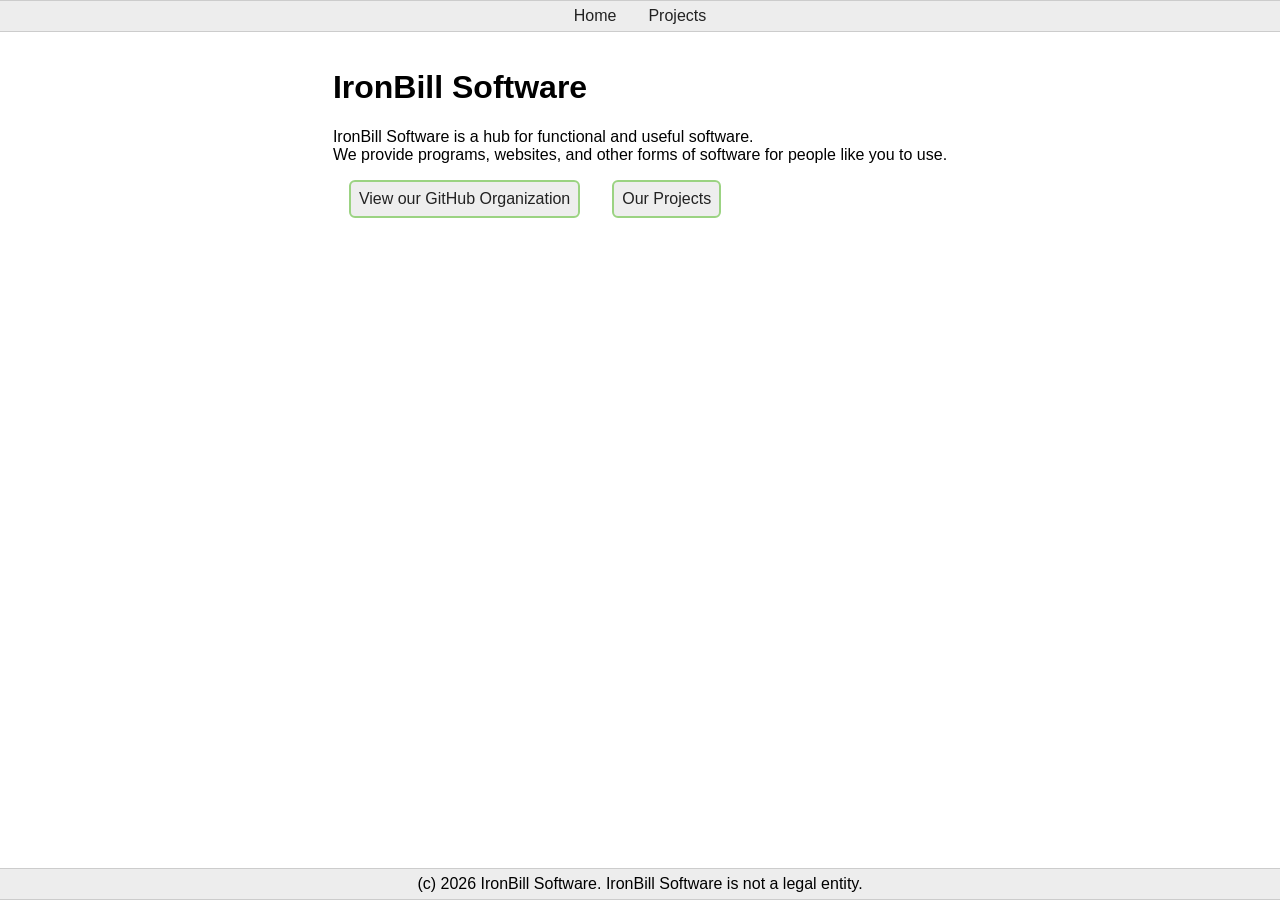
<file: index.html>
<!DOCTYPE html>
<html lang="en">
<head>
  <meta charset="UTF-8">
  <meta name="viewport" content="width=device-width, initial-scale=1.0">
  <title>IronBill Software</title>
  <link rel="stylesheet" href="/assets/css/main.css">
</head>
<body>
  <nav>
    <a href="#">Home</a> <a href="/projects">Projects</a>
  </nav>
  <main>
    <div id="maincontent">
    <h1>IronBill Software</h1>
    <p>IronBill Software is a hub for functional and useful software.<br>
    We provide programs, websites, and other forms of software for people like you to use.<br>
    <a href="https://github.com/IronBill-Software/" class="linkbtn mg">View our GitHub Organization</a><a href="/projects" class="linkbtn mg">Our Projects</a></p>
  </div>
  </main>
  <footer>(c) 2026 IronBill Software. IronBill Software is not a legal entity.</footer>
</body>
</html>
</file>
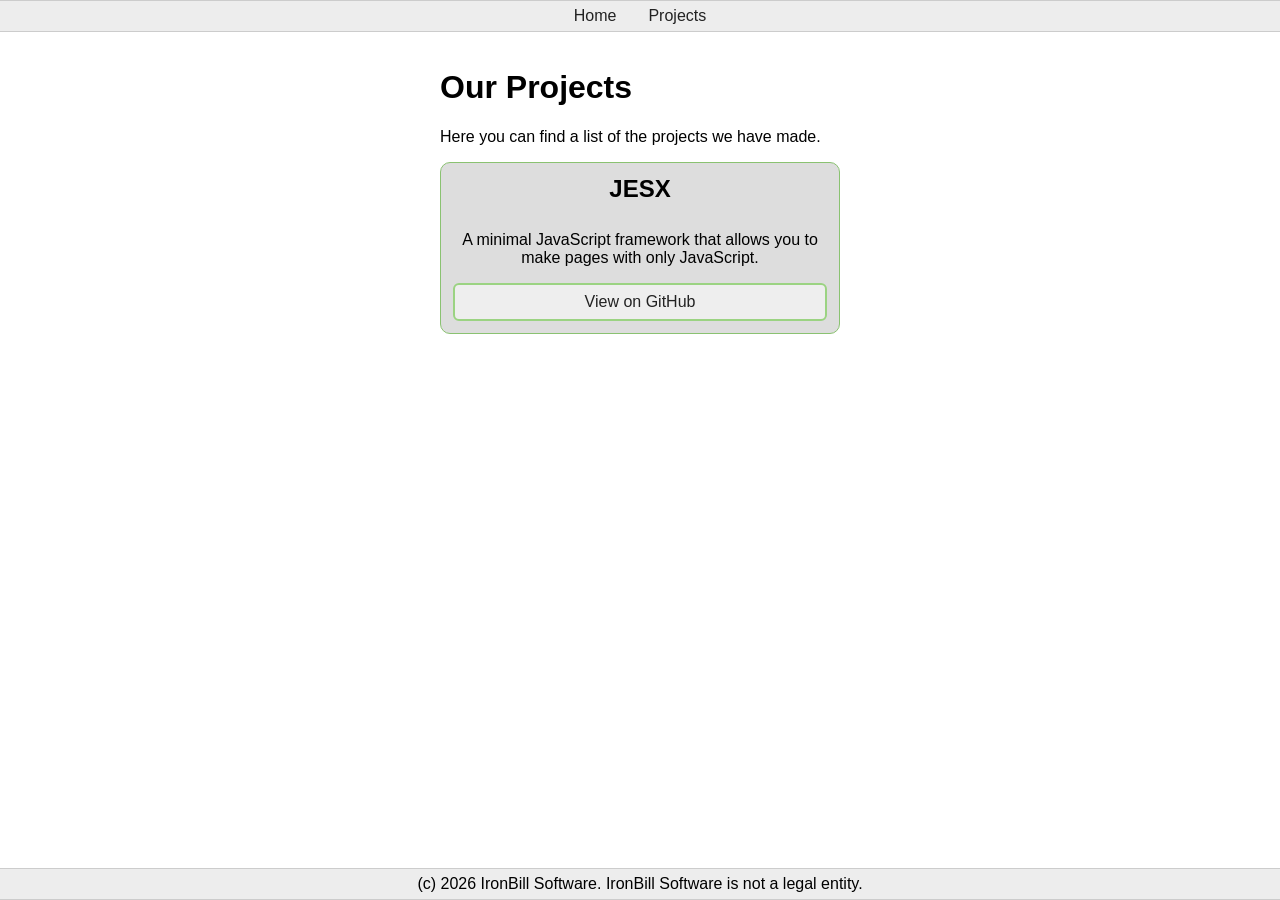
<file: projects/index.html>
<!DOCTYPE html>
<html lang="en">
<head>
  <meta charset="UTF-8">
  <meta name="viewport" content="width=device-width, initial-scale=1.0">
  <title>IronBill Software - Projects</title>
  <link rel="stylesheet" href="/assets/css/main.css">
</head>
<body>
  <nav>
    <a href="/">Home</a> <a href="#">Projects</a>
  </nav>
  <main>
    <div id="maincontent">
    <h1>Our Projects</h1>
    <p>Here you can find a list of the projects we have made.</p>
    <div class="projects">
      <div class="project">
        <h2>JESX</h2>
        <p>A minimal JavaScript framework that allows you to make pages with only JavaScript.</p>
        <a href="https://github.com/IronBill-Software/JESX" class="linkbtn">View on GitHub</a>
      </div>
    </div>
  </div>
  </main>
  <footer>(c) 2026 IronBill Software. IronBill Software is not a legal entity.</footer>
</body>
</html>
</file>
<file: assets/css/main.css>
*,
*::before,
*::after {
  box-sizing: border-box;
}

body {
  margin: 0;
  padding: 0;
  display: flex;
  flex-direction: column;
  min-height: 100vh;
  width: 100vw;
  overflow-x: hidden;
  font-family: Verdana, Geneva, Tahoma, sans-serif;
}

nav,
footer {
  width: 100%;
  background: #ededed;
  border-block: 1px solid #ccc;
  display: flex;
  flex-direction: row;
  padding: 6px;
  height: 2em;
  justify-content: center;
  align-items: center;
  gap: 2rem;
}

a {
  color: #222;
  text-decoration: none;
}

a:hover {
  color: #444;
  text-decoration: underline;
}

main {
  flex: 1;
  padding: 1rem;
  display: flex;
  flex-direction: column;
  align-items: center;
}

.linkbtn {
  padding: 8px;
  border: 2px solid #9bd382;
  background-color: #eee;
  border-radius: 6px;
  display: inline-block;
  transition: background-color 0.4s, border-color 0.4s;
  cursor: pointer;
}

.linkbtn:hover {
  background-color: #fff;
  border-color: #a3d68b;
}

.mg {
  margin: 1rem;
}

#maincontent {
  max-width: 1200px;
}

.projects {
  max-width: 1200px;
  width: 100%;
  display: grid;
  grid-template-columns: repeat(auto-fit, minmax(220px, 1fr));
  gap: 0.6rem;
  margin-top: 1rem;
}

.project {
  border: 1px solid #8ac271;
  background: #ddd;
  border-radius: 10px;
  display: flex;
  flex-direction: column;
  padding: 12px;
  max-width: 400px;
  max-height: 600px;
  text-align: center;
}

.project h2 {
  margin: 0;
  margin-bottom: 12px;
}

.project a.linkbtn {
  margin-top: auto;
}
</file>
